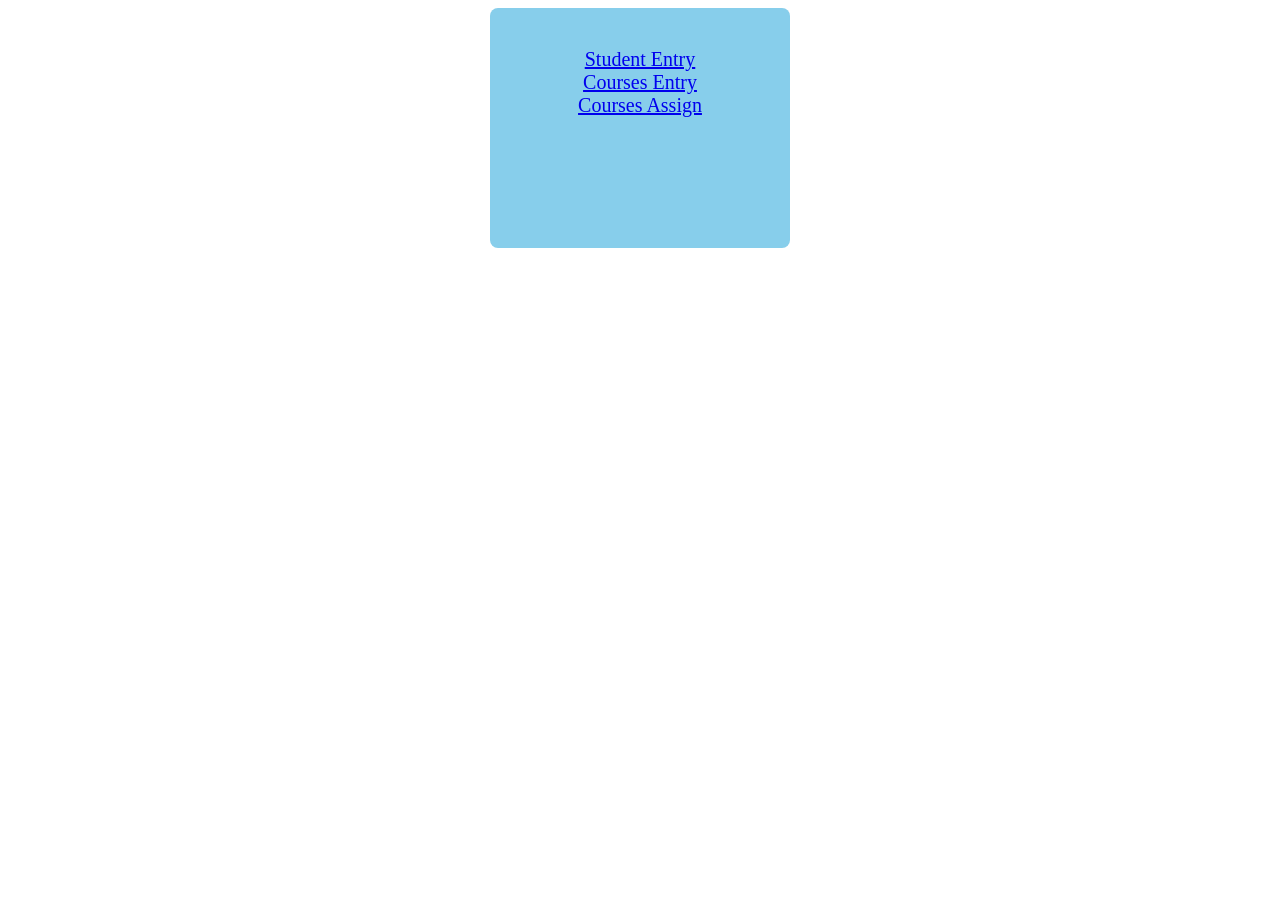
<file: Assaignment/index.html>
<!doctype html>
<html>

    <head>
        <title>Student & Courses</title>
        <link href="style.css" rel="stylesheet" type="text/css">
    </head>

    <body>
        <div>
            <a href="student.html">Student Entry</a><br/>
            <a href="courses.html">Courses Entry</a><br/>
            <a href="assignmententry.php">Courses Assign</a><br/>
        </div>
    </body>
</html>
</file>
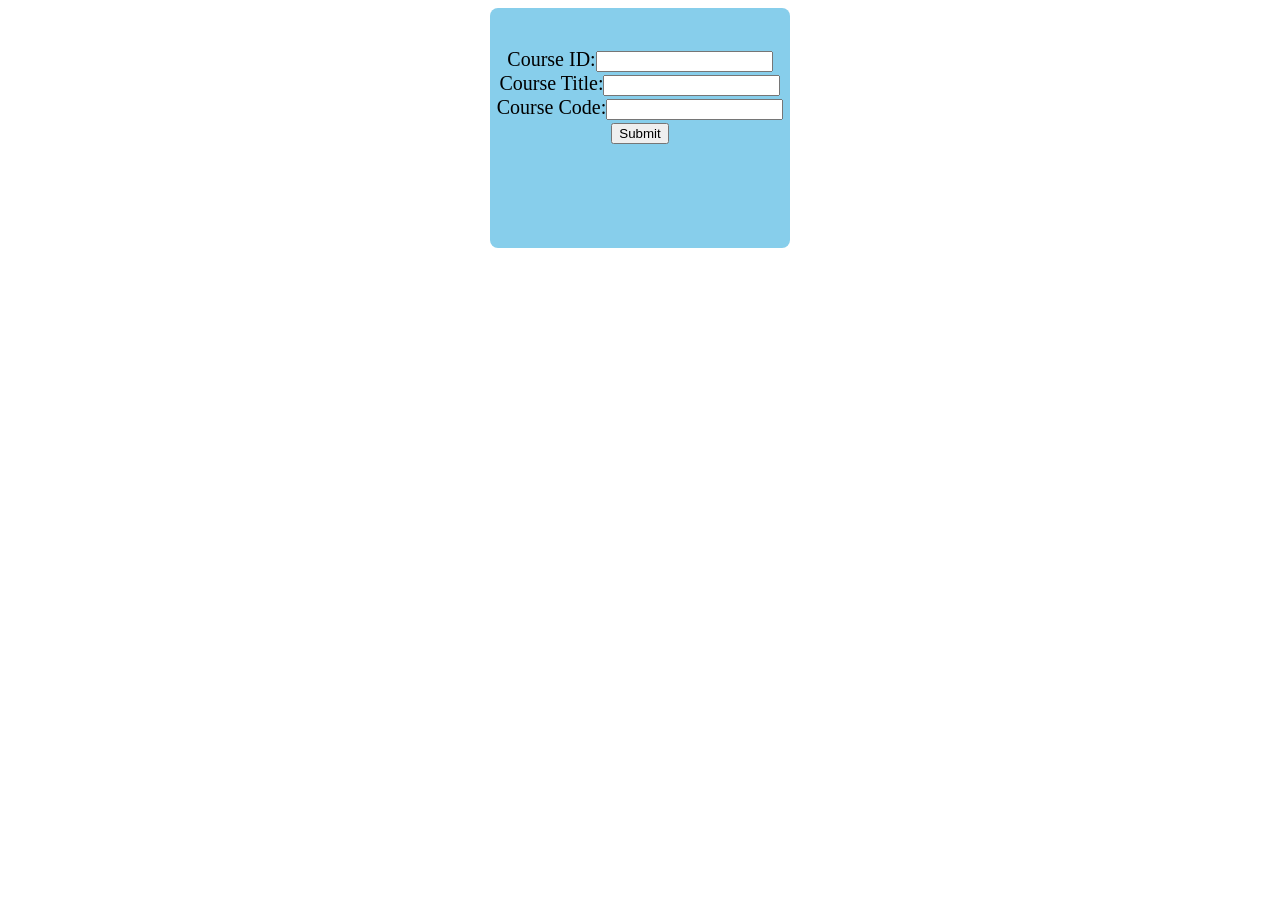
<file: Assaignment/courses.html>
<!doctype html>
<html>

<head>
    <title>Course Entry</title>
    <link href="style.css" rel="stylesheet" type="text/css">
</head>

<body>
<div>
    <form method="post" action="courses.php">
        Course ID:<input type="text" name="id"><br/>
        Course Title:<input type="text" name="title"><br/>
        Course Code:<input type="text" name="code"><br/>
        <input type="submit" value="Submit" >
    </form>
</div>
</body>
</html>
</file>
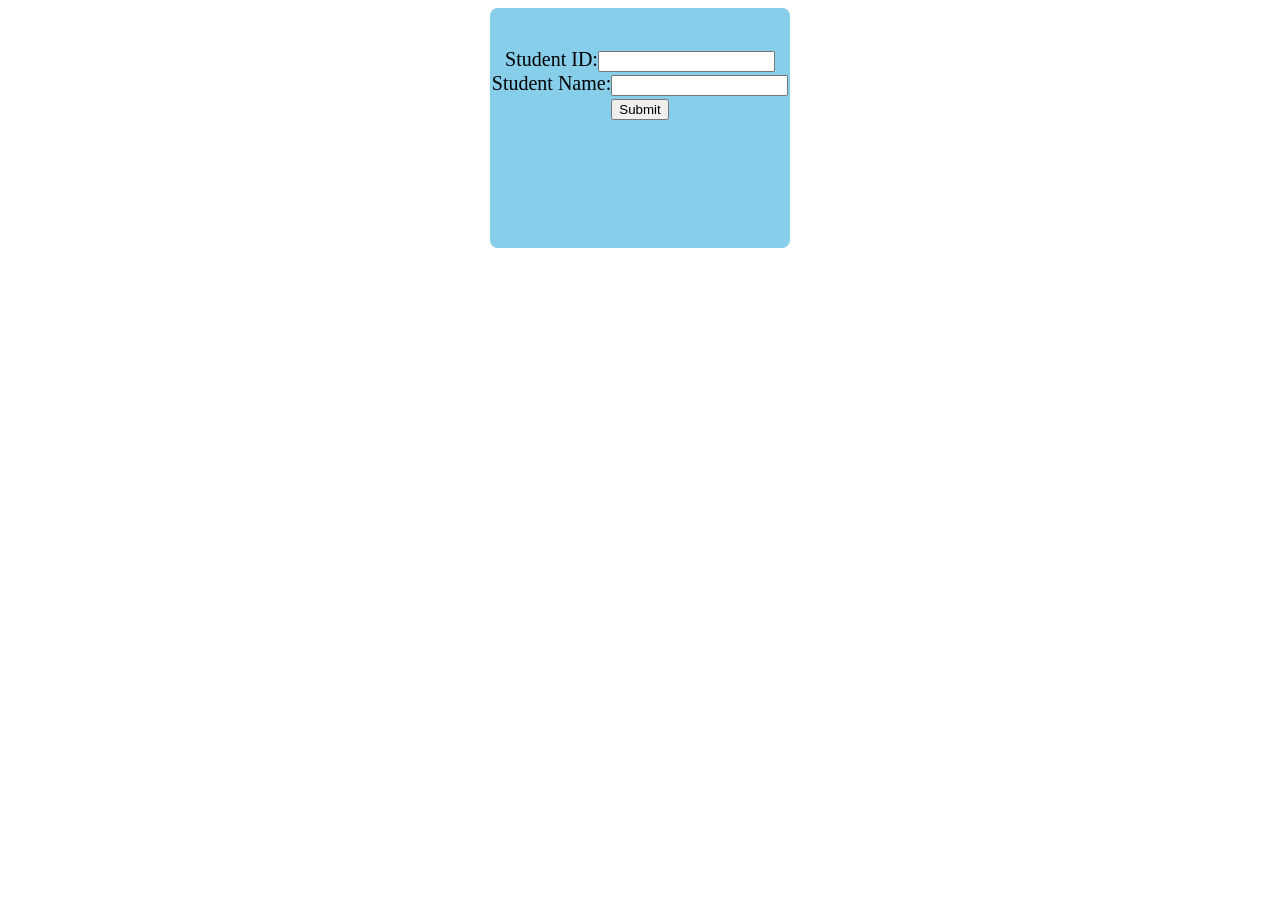
<file: Assaignment/student.html>
<!doctype html>
<html>

<head>
    <title>Student Entry</title>
    <link href="style.css" rel="stylesheet" type="text/css">
</head>

<body>
<div>
    <form method="post" action="student.php">
        Student ID:<input type="text" name="id"><br/>
        Student Name:<input type="text" name="name"><br/>
        <input type="submit" value="Submit" >
    </form>
</div>
</body>
</html>
</file>
<file: Assaignment/style.css>
div
{
    width: 300px;
    height: 200px;
    background-color: skyblue;
    border-radius: 8px;
    padding: 40px 0px 0px 0px;
    text-align: center;
    font-size: 20px;
    margin: auto;
}
</file>
